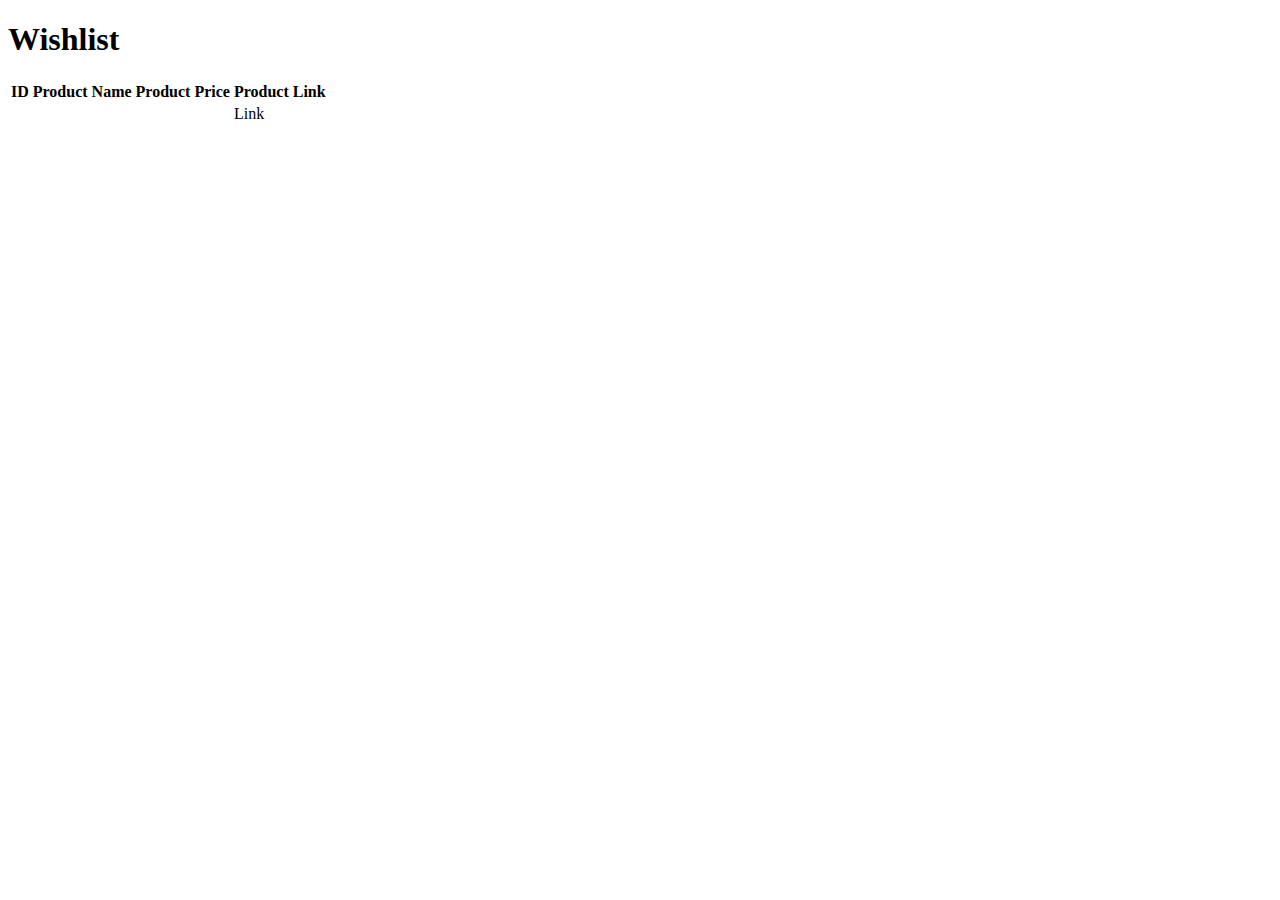
<file: src/main/resources/templates/shareWishlist.html>
<!DOCTYPE html>
<html lang="en" xmlns:th="http://www.thymeleaf.org" xmlns="http://www.w3.org/1999/html">
<head>
  <meta charset="UTF-8">
  <title>Wishlist</title>
</head>
<body>
<h1>Wishlist</h1>
<table>
  <thead>
  <tr>
    <th>ID</th>
    <th>Product Name</th>
    <th>Product Price</th>
    <th>Product Link</th>
  </tr>
  </thead>
  <tbody>
  <tr th:each="wishlist : ${wishlists}">
    <td th:text="${wishlist.wishlists_id}"></td>
    <td th:text="${wishlist.product_name}"></td>
    <td th:text="${wishlist.product_price}"></td>
    <td><a th:href="${wishlist.product_link}" target="_blank" th:text="${wishlist.product_link}">Link</a></td>
  </tr>
  </tbody>
</table>
</body>
</html>
</file>
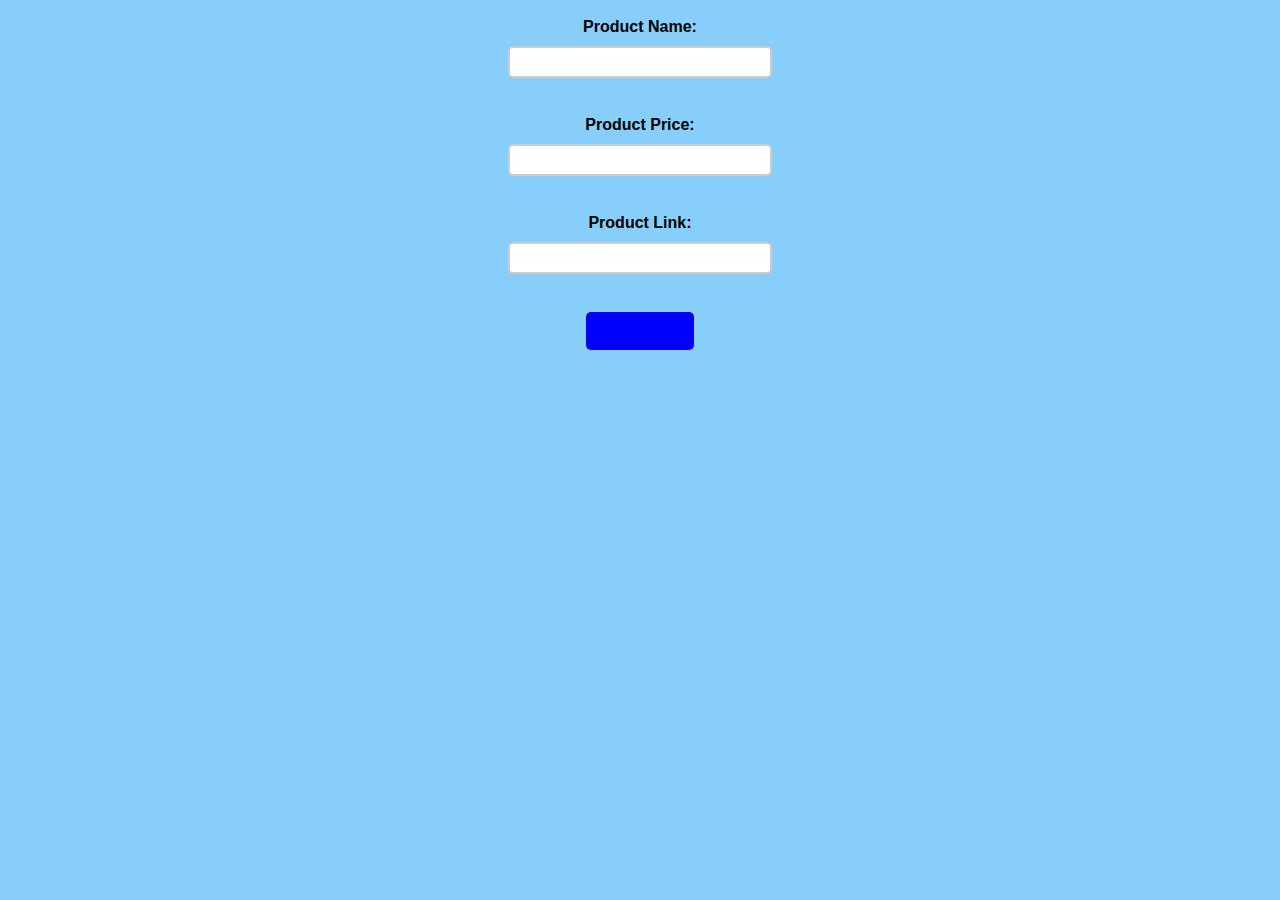
<file: src/main/resources/templates/update.html>
<!DOCTYPE html>
<html lang="en">
<head>
  <meta charset="UTF-8">
  <title>Update Wish</title>
  <style>
    /* Center form horizontally */

    body{
      font-family: Arial, sans-serif;
      margin: 0;
      padding: 0;
      background: lightskyblue;

    }
    form {
      display: flex;
      flex-direction: column;
      align-items: center;
    }

    /* Style form labels */
    label {
      display: block;
      margin-bottom: 10px;
      font-weight: bold;
    }

    /* Style form inputs */
    input[type="text"], input[type="number"] {
      padding: 5px;
      margin-bottom: 20px;
      border: 2px solid #ccc;
      border-radius: 5px;
      width: 250px;
      font-size: 16px;
    }

    input[type="submit"] {
      padding: 10px;
      background-color: blue;
      color: white;
      border: none;
      border-radius: 5px;
      font-size: 16px;
      cursor: pointer;
    }
  </style>

</head>
<body>
<form action="/updateWishList" method="post">
  <input type="hidden" name="wishlists_id" th:value="${wish.wishlists_id}">
  <input type="hidden" name="username" th:value="${username}">
  <input type="hidden" name="wishlist_title" th:value="${wish.wishlist_title}">
  <br>
  <label>Product Name:</label>
  <input type="text" name="product_name" th:value="${wish.product_name}" >
  <br>
  <label>Product Price:</label>
  <input type="number" name="product_price" th:value="${wish.product_price}">
  <br>
  <label>Product Link:</label>
  <input type="text" name="product_link" th:value="${wish.product_link}">
  <br>
  <input type="submit" value="Add to Table" style="color:blue" >
</form>
</body>

</html>
</file>
